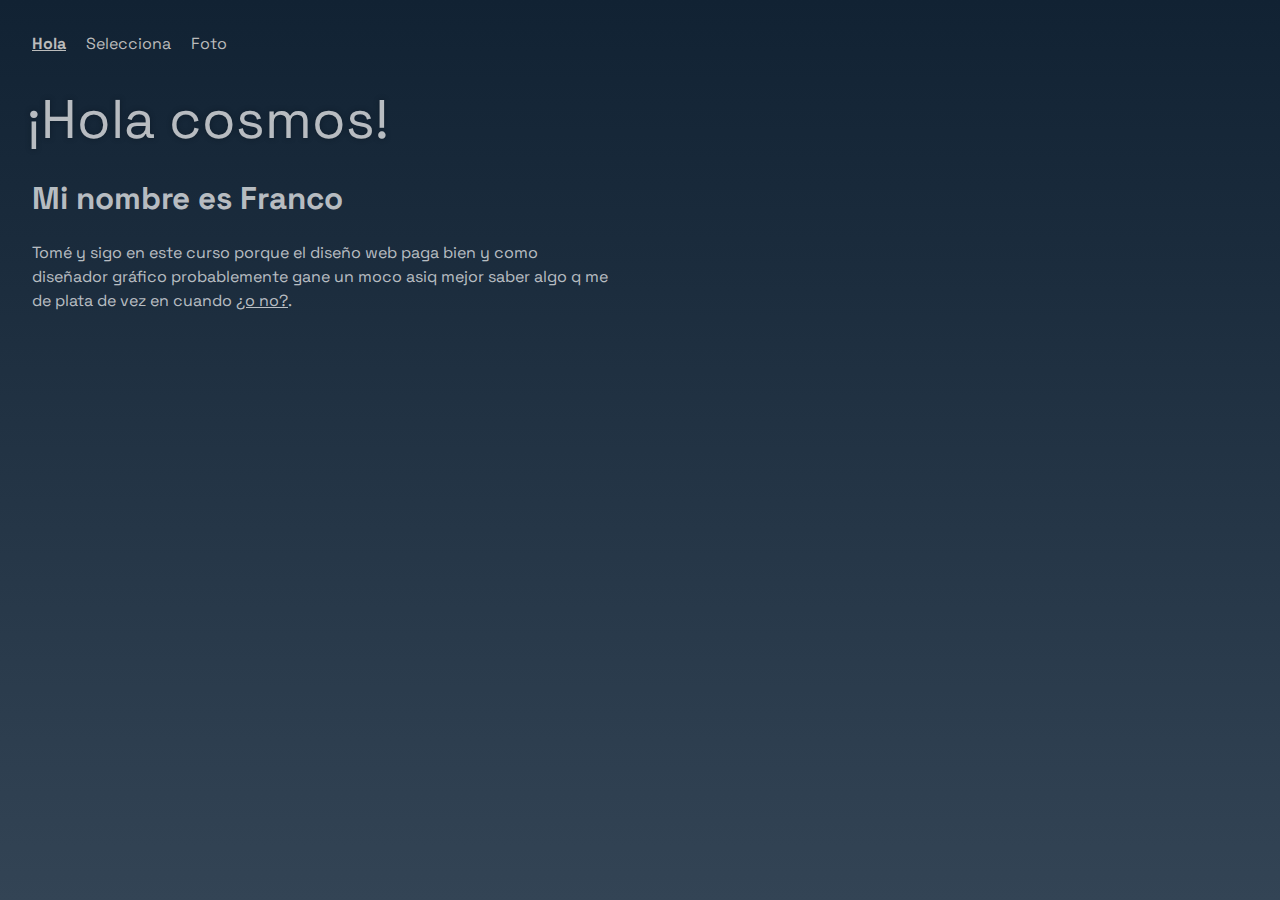
<file: index.html>
<!DOCTYPE html>
<html lang="es">
    <head>
        <meta charset="utf-8" />
        <title>👴🏻👴🏼👴🏽👴🏾👴🏿 jQuery</title>
        <link rel="stylesheet" href="style.css" />
    </head>
    <body>
        <main>
            <p>
                <a href="index.html" class="activo">Hola</a>
                <a href="page-1.html">Selecciona</a>
                <a href="page-2.html">Foto</a>
            </p>
            <h1></h1>
            <h2></h2>
            <p id="aqui"></p>
            <p id="alla" class="escondido"></p>
        </main>
        <script src="https://ajax.googleapis.com/ajax/libs/jquery/3.7.1/jquery.min.js"></script>
        <script>
            var texto = {
                saludo: ["¡Hola caos!", "¡Hola cosmos!"],
                nombre: "Mi nombre es Franco",
                motivo: "Tomé y sigo en este curso porque el diseño web paga bien y como diseñador gráfico probablemente gane un moco asiq mejor saber algo q me de plata de vez en cuando <span> ¿o no?</span>.",
                etc: "Ya revisé mi primera nota y la verdad es que está bien, no pude venir a la primera clase, si hubiera venido me hubiera sacado un 7, eso me da un poco de lata pero me conformo igual.",
            };
            var aleatorio = Math.floor(Math.random() * texto.saludo.length);
            console.log(aleatorio);
            $("h1").html(texto.saludo[aleatorio]);
            $("h2").html(texto.nombre);
            $("#aqui").html(texto.motivo);
            $("#alla").html(texto.etc);
            function revelador() {
                $("#alla").toggleClass("escondido");
            }
            $("span").hover(revelador);
        </script>
    </body>
</html>
</file>
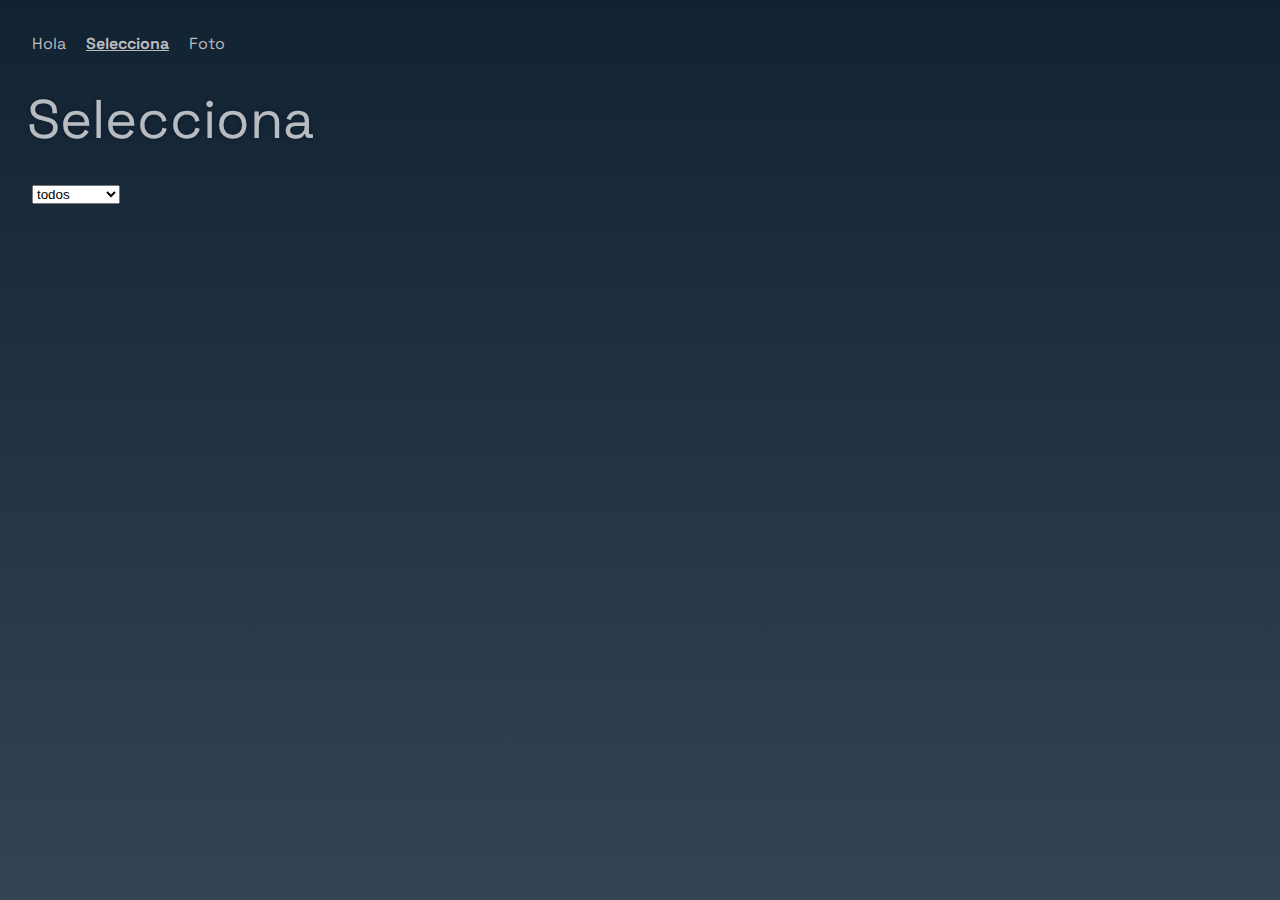
<file: page-1.html>
<!DOCTYPE html>
<html lang="es">
    <head>
        <meta charset="utf-8" />
        <title>👴🏻👴🏼👴🏽👴🏾👴🏿 jQuery</title>
        <link rel="stylesheet" href="style.css" />
        <style>
    
        </style>
    </head>
    <body>
        <main>
            <p>
                <a href="index.html">Hola</a>
                <a href="page-1.html" class="activo">Selecciona</a>
                <a href="page-2.html">Foto</a>
            </p>
            <h1>Selecciona</h1>
            <select>
                <option>todos</option>
                <option>aries</option>
                <option>tauro</option>
                <option>geminis</option>
                <option>cancer</option>
                <option>leo</option>
                <option>virgo</option>
                <option>libra</option>
                <option>escorpio</option>
                <option>sagitario</option>
                <option>capricornio</option>
                <option>acuario</option>
                <option>piscis</option>
            </select>

            <aside></aside>
                      
        </main>
        <script src="https://ajax.googleapis.com/ajax/libs/jquery/3.7.1/jquery.min.js"></script>
        <script>  $.getJSON("https://raw.githubusercontent.com/profesorfaco/dno096-2024/main/clase-05/datos.json", function(data) {
                console.log(data);

                data.forEach(function(d){
                    $("aside").append("<div class='"+d.signo+"'><img src='"+d.foto+"'><p>"+d.nombre+"</p></div>");
                });
             
               
        }); 
        </script>
        <script>
            $("select").change(function () {
                valor = $("select").val();
                if (valor == "aries") {
                    $(".aries").show();
                    $(".tauro").hide();
                    $(".geminis").hide();
                    $(".cancer").hide();
                    $(".leo").hide();
                    $(".virgo").hide();
                    $(".libra").hide();
                    $(".escorpio").hide();
                    $(".sagitario").hide();
                    $(".capricornio").hide();
                    $(".acuario").hide();
                    $(".piscis").hide();
                } 
                else if (valor == "tauro"){
                    $(".aries").hide();
                    $(".tauro").show();
                    $(".geminis").hide();
                    $(".cancer").hide();
                    $(".leo").hide();
                    $(".virgo").hide();
                    $(".libra").hide();
                    $(".escorpio").hide();
                    $(".sagitario").hide();
                    $(".capricornio").hide();
                    $(".acuario").hide();
                    $(".piscis").hide();
                } 
                else if (valor == "geminis"){
                    $(".aries").hide();
                    $(".tauro").hide();
                    $(".geminis").show();
                    $(".cancer").hide();
                    $(".leo").hide();
                    $(".virgo").hide();
                    $(".libra").hide();
                    $(".escorpio").hide();
                    $(".sagitario").hide();
                    $(".capricornio").hide();
                    $(".acuario").hide();
                    $(".piscis").hide();
                    
                }
                else if (valor == "cancer"){
                    $(".aries").hide();
                    $(".tauro").hide();
                    $(".geminis").hide();
                    $(".cancer").show();
                    $(".leo").hide();
                    $(".virgo").hide();
                    $(".libra").hide();
                    $(".escorpio").hide();
                    $(".sagitario").hide();
                    $(".capricornio").hide();
                    $(".acuario").hide();
                    $(".piscis").hide();
                    
                }
                else if (valor == "leo"){
                    $(".aries").hide();
                    $(".tauro").hide();
                    $(".geminis").hide();
                    $(".cancer").hide();
                    $(".leo").show();
                    $(".virgo").hide();
                    $(".libra").hide();
                    $(".escorpio").hide();
                    $(".sagitario").hide();
                    $(".capricornio").hide();
                    $(".acuario").hide();
                    $(".piscis").hide();
                    
                }
                else if (valor == "virgo"){
                    $(".aries").hide();
                    $(".tauro").hide();
                    $(".geminis").hide();
                    $(".cancer").hide();
                    $(".leo").hide();
                    $(".virgo").show();
                    $(".libra").hide();
                    $(".escorpio").hide();
                    $(".sagitario").hide();
                    $(".capricornio").hide();
                    $(".acuario").hide();
                    $(".piscis").hide();
                    
                }
                else if (valor == "libra"){
                    $(".aries").hide();
                    $(".tauro").hide();
                    $(".geminis").hide();
                    $(".cancer").hide();
                    $(".leo").hide();
                    $(".virgo").hide();
                    $(".libra").show();
                    $(".escorpio").hide();
                    $(".sagitario").hide();
                    $(".capricornio").hide();
                    $(".acuario").hide();
                    $(".piscis").hide();
                    
                }
                else if (valor == "escorpio"){
                    $(".aries").hide();
                    $(".tauro").hide();
                    $(".geminis").hide();
                    $(".cancer").hide();
                    $(".leo").hide();
                    $(".virgo").hide();
                    $(".libra").hide();
                    $(".escorpio").show();
                    $(".sagitario").hide();
                    $(".capricornio").hide();
                    $(".acuario").hide();
                    $(".piscis").hide();
                    
                }
                else if (valor == "sagitario"){
                    $(".aries").hide();
                    $(".tauro").hide();
                    $(".geminis").hide();
                    $(".cancer").hide();
                    $(".leo").hide();
                    $(".virgo").hide();
                    $(".libra").hide();
                    $(".escorpio").hide();
                    $(".sagitario").show();
                    $(".capricornio").hide();
                    $(".acuario").hide();
                    $(".piscis").hide();
                    
                }
                else if (valor == "capricornio"){
                    $(".aries").hide();
                    $(".tauro").hide();
                    $(".geminis").hide();
                    $(".cancer").hide();
                    $(".leo").hide();
                    $(".virgo").hide();
                    $(".libra").hide();
                    $(".escorpio").hide();
                    $(".sagitario").hide();
                    $(".capricornio").show();
                    $(".acuario").hide();
                    $(".piscis").hide();
                    
                }
                else if (valor == "acuario"){
                    $(".aries").hide();
                    $(".tauro").hide();
                    $(".geminis").hide();
                    $(".cancer").hide();
                    $(".leo").hide();
                    $(".virgo").hide();
                    $(".libra").hide();
                    $(".escorpio").hide();
                    $(".sagitario").hide();
                    $(".capricornio").hide();
                    $(".acuario").show();
                    $(".piscis").hide();
                    
                }
                else if (valor == "piscis"){
                    $(".aries").hide();
                    $(".tauro").hide();
                    $(".geminis").hide();
                    $(".cancer").hide();
                    $(".leo").hide();
                    $(".virgo").hide();
                    $(".libra").hide();
                    $(".escorpio").hide();
                    $(".sagitario").hide();
                    $(".capricornio").hide();
                    $(".acuario").hide();
                    $(".piscis").show();
                    
                }
                else {
                    $(".aries").show();
                    $(".tauro").show();
                    $(".geminis").show();
                    $(".cancer").show();
                    $(".leo").show();
                    $(".virgo").show();
                    $(".escorpio").show();
                    $(".sagitario").show();
                    $(".capricornio").show();
                    $(".acuario").show();
                    $(".piscis").show(); 
                }

            });          
        </script>
    </body>
</html>
</file>
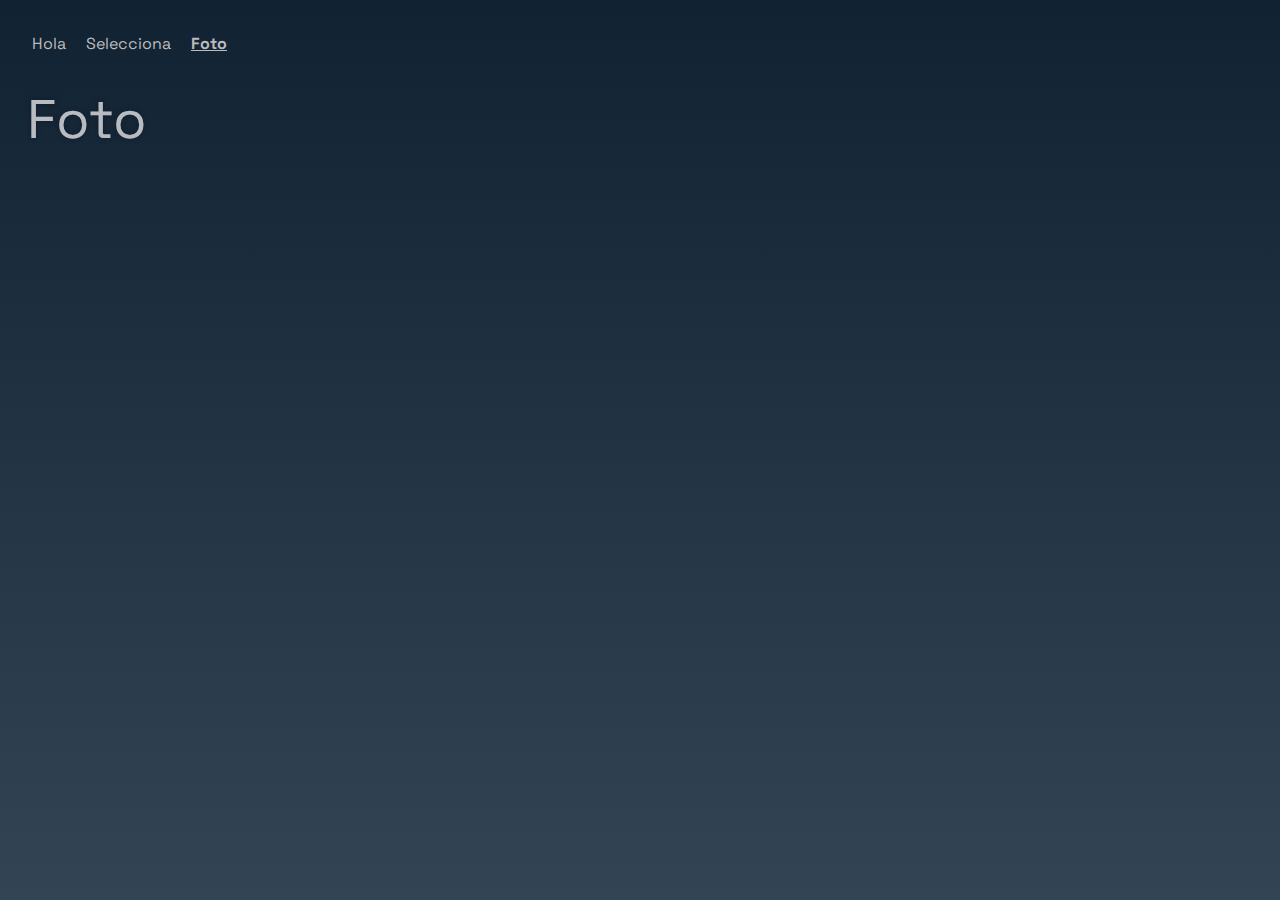
<file: page-2.html>
<!DOCTYPE html>
<html lang="es">
    <head>
        <meta charset="utf-8" />
        <title>👴🏻👴🏼👴🏽👴🏾👴🏿 jQuery</title>
        <link rel="stylesheet" href="style.css" />
        <style>
            img{
                width: min(80%,400px); 
                border:2px solid white;
            }
            p:last-child{
                margin-bottom:5rem;
            }
        </style>
    </head>
    <body>
        <main>
            <p>
                <a href="index.html">Hola</a>
                <a href="page-1.html">Selecciona</a>
                <a href="page-2.html" class="activo">Foto</a>
            </p>
            <h1>Foto</h1>
        </main>
        <script src="https://ajax.googleapis.com/ajax/libs/jquery/3.7.1/jquery.min.js"></script>
        <script>
            //Generen su propia API Key en https://api.nasa.gov/
            $.getJSON( "https://api.nasa.gov/planetary/apod?api_key=HePCNZK1AOBoXY1HPlZSsLa1AEQPUSfdBUnwD5HU&date=2001-08-13", function( data ) {
                console.log(data);
                $("h1").after("<img src='"+data.hdurl+"'><p>"+data.title+"'</p><p>"+data.explanation+"'</p>");
            }); 
            // busquen una fecha especial, puede ser su nacimiento. Seguro existe una foto para ese día: https://apod.nasa.gov/apod/archivepix.html           
        </script>
    </body>
</html>
</file>
<file: style.css>
@import url("https://fonts.googleapis.com/css2?family=Space+Grotesk:wght@300..700&display=swap");

html, body {
    background: linear-gradient(#123,#345);
    color: rgba(255, 255, 255, 0.7);
    margin: 0;
    padding: 0;
    font-family: "Space Grotesk", sans-serif;
    font-weight: 400;
    font-style: normal;
}

main {
    padding: 1rem 2rem;
    width: calc(50vw - 4rem);
    min-height: calc(100vh - 2rem);
}

@media (orientation: portrait) {
    main {
        width: calc(90vw - 4rem);
    }
}

a {
    color: #bbb;
    text-decoration: none;
    margin-right: 1rem;
}

a:hover {
    color: #fff;
}

a.activo {
    font-weight: #ddd;
    font-weight: bold;
    text-decoration: underline;
}

h1 {
    font-size: calc(1rem + 3vw);
    text-shadow: 0 0 5px rgba(10, 20, 30, 0.5);
    font-weight: normal;
    margin-left: -5px;
    line-height: 1;
}

h2 {
    font-size: calc(1rem + 1.2vw);
    line-height: 1;
}

p {
    line-height: 1.5;
}

.escondido {
    visibility: hidden;
}

span {
    text-decoration: underline;
}

span:hover {
    color: rgba(255, 255, 255, 0.3);
}
 .unos{
     background:rgba(255,255,255,0.5);
     padding:1rem;
     margin:1rem 0;
}
 .otros{
     background:rgba(0,0,0,0.5);
     padding:1rem;
     margin:1rem 0;
            }
</file>
